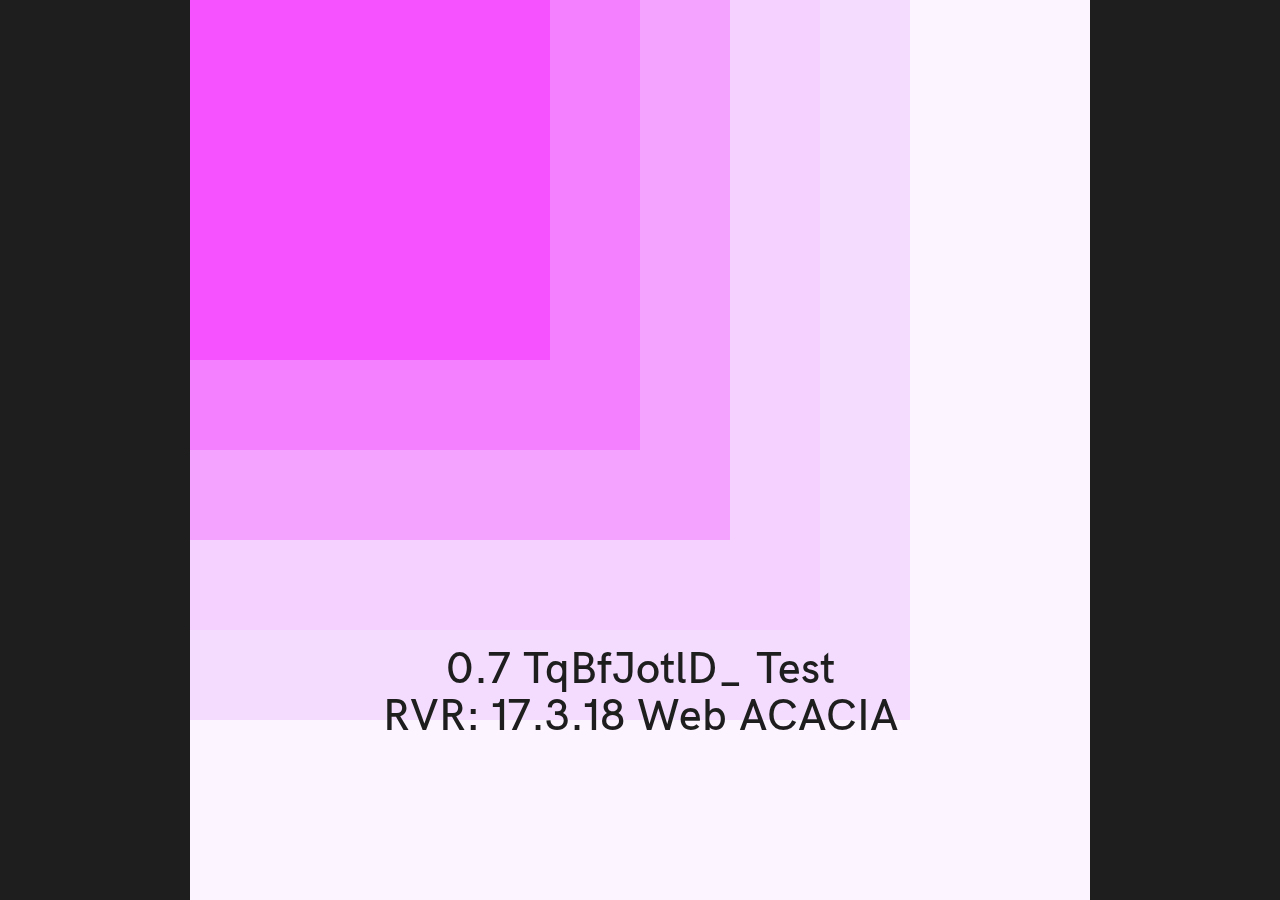
<file: webapps/rookvsrook/index.html>
<!DOCTYPE html>
<html lang="en">
	<head>
	<title>VENDALENGER: Rook vs. Rook</title>
	<link href="css/css.css" rel="stylesheet" type="text/css">
	<script src="vendalenger/vendalenger_intro.js"></script>
	</head>
	<body>
		<script src = "main.js"></script>
	</body>
</html>
</file>
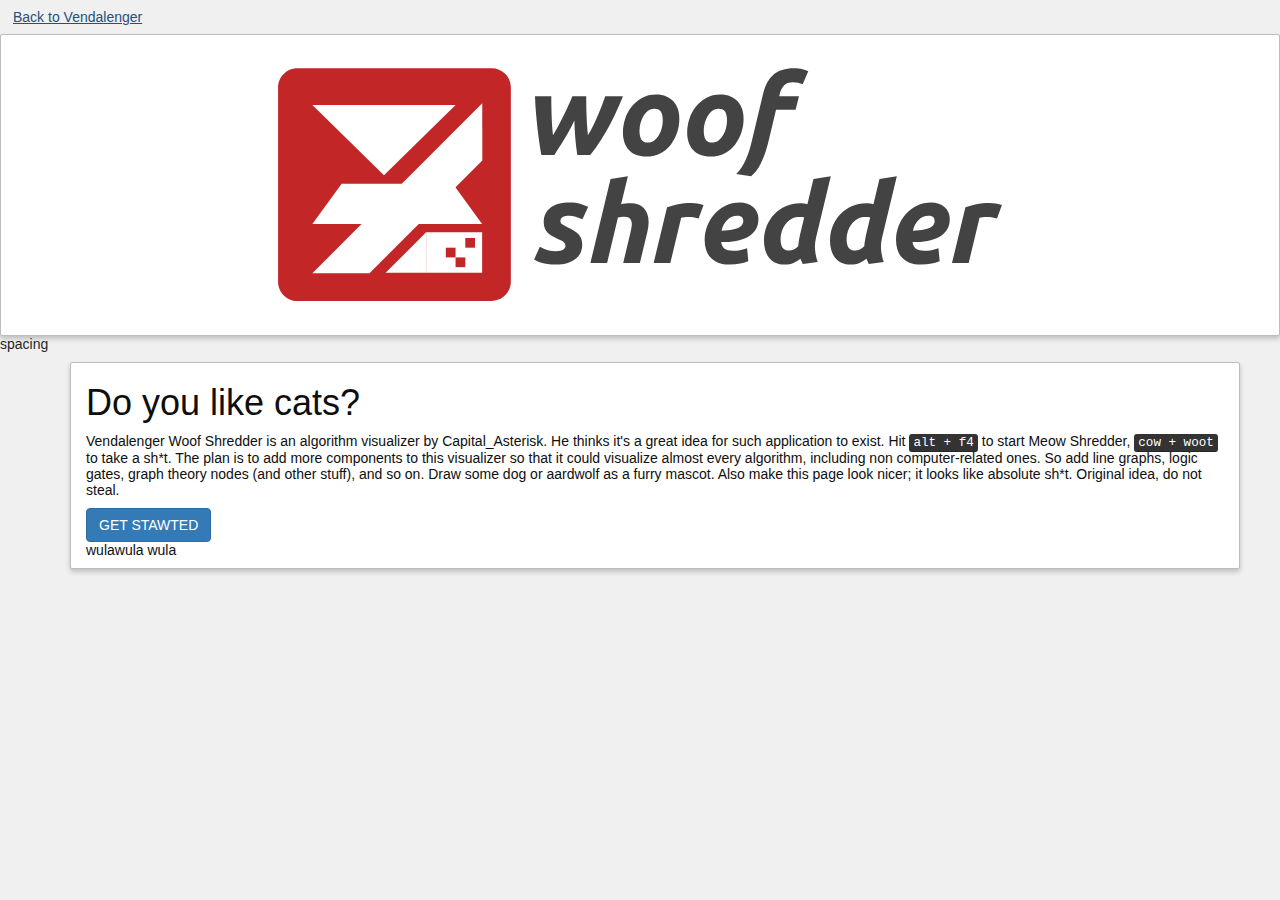
<file: webapps/woofshred/index.html>
<!DOCTYPE html>
<html lang="en">
<head>

	<meta charset="UTF-8">
	<meta name="viewport" content="width=device-width, initial-scale=1">
	<link rel="icon" href="favicon.ico" type="image/x-icon"/>

	<!-- Latest compiled and minified CSS -->
	<!--link rel="stylesheet" href="http://maxcdn.bootstrapcdn.com/bootstrap/3.3.7/css/bootstrap.min.css"-->
	<link rel="stylesheet" href="res/bootstrap.min.css">


	<!-- jQuery library -->
	<!--script src="https://ajax.googleapis.com/ajax/libs/jquery/1.12.4/jquery.min.js"></script-->
	<script src="res/jquery.min.js"></script>

	<!-- Latest compiled JavaScript -->
	<!--script src="http://maxcdn.bootstrapcdn.com/bootstrap/3.3.7/js/bootstrap.min.js"></script-->
	<script src="res/bootstrap.min.js"></script>

	<link rel="stylesheet" href="style/all2.css" type="text/css" />
	<title>Woof Shredder</title>
</head>
<body style="background-color: #f0f0f0; background-image: url('http://vendalenger.x10host.com/img/tile.png'); background-repeat: repeat; color: #262626;">
	<button type="button" id="backbutton" class="btn btn-link">Back to Vendalenger</button>

	<div class="container floata col-sm-12">
		<img class="center-block" src="img/logo.svg" alt="JUST GET STARTED ALREADY" style="max-width: 800px">
	</div>

	<p>spacing</p>
	<div class="container">
		<div class="container floata">
			<h1>Do you like cats?</h1>
			<p>Vendalenger Woof Shredder is an algorithm visualizer by Capital_Asterisk. He thinks it's a great idea for such application to exist. Hit <kbd>alt + f4</kbd> to start Meow Shredder, <kbd>cow + woot</kbd> to take a sh*t. The plan is to add more components to this visualizer so that it could visualize almost every algorithm, including non computer-related ones. So add line graphs, logic gates, graph theory nodes (and other stuff), and so on. Draw some dog or aardwolf as a furry mascot. Also make this page look nicer; it looks like absolute sh*t. Original idea, do not steal.</p>

			<button type="button" id="getstarted" class="btn btn-primary">GET STAWTED</button>
			<p> wulawula wula </p>
		</div>
	</div>
	<?-- cat -->

	<script>
		$('#backbutton').on('click', function (e) {
			window.location.href = "http://vendalenger.x10host.com/";
		})

		$('#getstarted').on('click', function (e) {
			window.location.href = "woof.html";
		})


	</script>
	
</body>
</html>
</file>
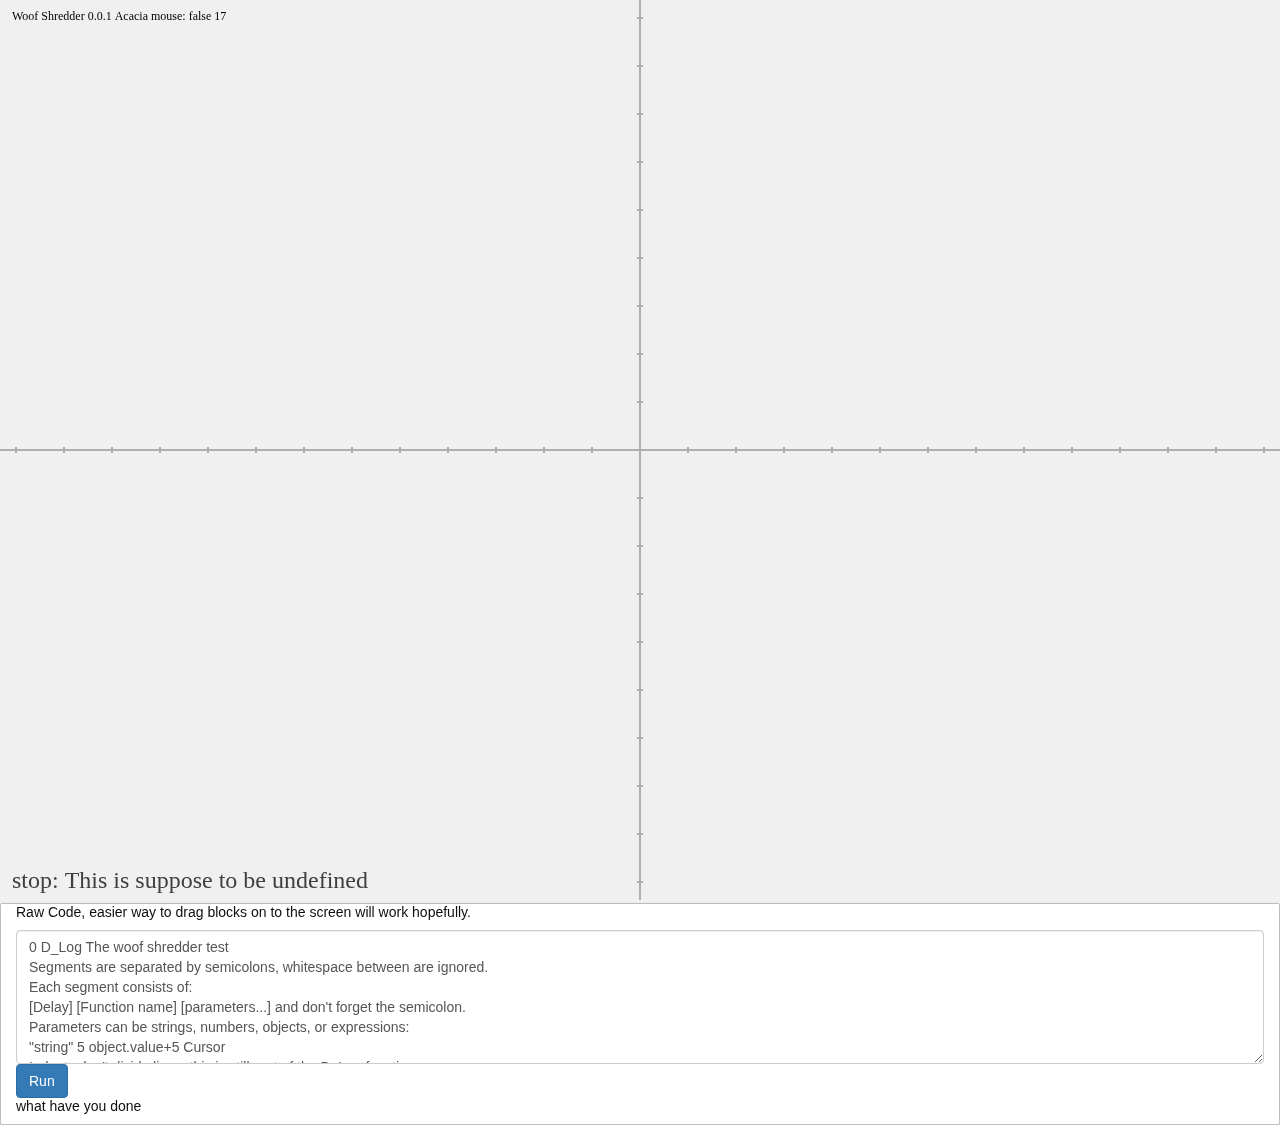
<file: webapps/woofshred/woof.html>
<!DOCTYPE html>
<html lang="en">
<head>
	<!-- Latest compiled and minified CSS -->
	<!--link rel="stylesheet" href="http://maxcdn.bootstrapcdn.com/bootstrap/3.3.7/css/bootstrap.min.css"-->
	<link rel="stylesheet" href="res/bootstrap.min.css">


	<!-- jQuery library -->
	<!--script src="https://ajax.googleapis.com/ajax/libs/jquery/1.12.4/jquery.min.js"></script-->
	<script src="res/jquery.min.js"></script>

	<!-- Latest compiled JavaScript -->
	<!--script src="http://maxcdn.bootstrapcdn.com/bootstrap/3.3.7/js/bootstrap.min.js"></script-->
	<script src="res/bootstrap.min.js"></script>
	<meta charset="UTF-8">
	<meta name="viewport" content="width=device-width, initial-scale=1">
	<link rel="stylesheet" href="style/all2.css" type="text/css" />
	<link rel="icon" href="favicon.ico" type="image/x-icon"/>
	<title>Woof Shredder!</title>
</head>
<body style="background-color: #f0f0f0; background-image: url('http://vendalenger.x10host.com/img/tile.png'); background-repeat: repeat; color: #262626;">
	
	<canvas id="neatcanvas" width="48px" height="48px" style="margin: 0px;" unselectable="on">
		get a better browser, dinosaur m8
	</canvas>

	<div class="container floata col-sm-12">
		<p>Raw Code, easier way to drag blocks on to the screen will work hopefully.</p>
		<!--textarea class="form-control" id="code" rows="6">
0 D_Log ffmpeg is cool. Spider! First line is not read somehow;
0 Create Cursor Bird value:0 textH:center textV:bottom;
0 Create Box Foo x:-2 y:0;
0 Create BarArray Bar value:shuffle y:2;
2 If (Bird == Foo) {
	0 D_Log "see? nothing happened";
}
2 If (Bird != Foo) {
	0 D_Log "see? something happened!";
}
1 Translate Bird 1 0;
0.2 Translate Bird Bird.x 0;
0.2 Translate Bird Bird.x 0;
0.2 Translate Bird 5 0;
0.2 Translate Bird -5 0;
0.2 Translate Bird 5 0;
0.2 Translate Bird -5 0;
0.2 Translate Bird 5 0;
0.2 Translate Bird -5 0;
0.2 Translate Bird 5 0;
0.2 Translate Bird -7 -3;
0.7 MoveTo Bird Foo;
0.6 CursorGet + Bird;
0.6 CursorGet + Bird;
0.6 CursorPut = Bird;
0.3 MoveTo Bird Bar 0;
0.1 CursorPut = Bird;
0.3 MoveTo Bird Bar Bird.index+1;
0.1 CursorPut = Bird;
0.3 MoveTo Bird Bar Bird.index+1;
0.1 CursorPut = Bird;
0.3 MoveTo Bird Bar Bird.index+1;
0.1 CursorPut = Bird;
0.3 MoveTo Bird Bar Bird.index+1;
0.1 CursorPut = Bird;
0.3 MoveTo Bird Bar Bird.index+1;
0.1 CursorPut = Bird;
0.3 MoveTo Bird Bar Bird.index+1;
0.1 CursorPut = Bird;
0.3 MoveTo Bird Bar Bird.index+1;
0.1 CursorPut = Bird;
0.3 MoveTo Bird Bar Bird.index+1;
0.1 CursorPut = Bird;
0.3 MoveTo Bird Bar Bird.index+1;
0.1 CursorPut = Bird;
0.3 MoveTo Bird Bar 10;
0.1 CursorPut = Bird;
0.3 MoveTo Bird Bar 11;
0.1 CursorPut = Bird;
2 Translate Bird 5 0;
0.0 While (2 == 2) {
	0.5 Translate Bird 1 0;
	0.5 Translate Bird -1 0;
}
</textarea-->
<textarea class="form-control" id="code" rows="6">
0 D_Log The woof shredder test
Segments are separated by semicolons, whitespace between are ignored.
Each segment consists of:
[Delay] [Function name] [parameters...] and don't forget the semicolon.
Parameters can be strings, numbers, objects, or expressions:
"string" 5 object.value+5 Cursor
Indents don't divide lines, this is still part of the D_Log function.
This example is the Bubble Sort
See shredwoof.js for more information.;

0 D_Log This function creates a cursor. Cursors do all the number moving;
0 Create Cursor Cur0 value:0 textH:center textV:bottom;

0 D_Log This one creates the array named Bar
change value to random, max, min, ramp, ramp_int, or shuffle;
0 Create BarArray Bar value:shuffle x:-6 y:2 width:12 size:32;

0 D_Log Move Cursor to position 0 of Bar
0.3 MoveTo Cur0 Bar 0;

0 D_Log Start doing the actual sorting.

A cursor can select objects and put it into slots.
In this while loop:
- Cur0 selects the index it's on as 0.
- Moves to the next index
- Cur0 selects the index it's on as 1.
- If 0 is larger then 1, then swap them. (not really);
0.0 While (Cur0.index < Bar.value.length - 1 && Cur0.value != Bar.value.length - 1) {
	0.0 CursorSelect Cur0 0;
	0.05 MoveTo Cur0 Bar Cur0.index+1;
	0.0 CursorSelect Cur0 1;
	0.0 If (Bar.value[Cur0.index] < Bar.value[Cur0.index - 1]) {
		0.1 CursorSwap Cur0 0 1;
	}
	0.0 If (Cur0.index == Bar.value.length - 1 - Cur0.value) {
		0.1 CursorOp Cur0 + 1;
		0.1 MoveTo Cur0 Bar 0;
	}
}
0.1 CursorOp Cur0 = "We did it!";
</textarea>
		<button type="button" id="getstarted" class="btn btn-primary">Run</button>
		<p>what have you done</p>
	</div>
	
	<script src="shredwoof.js"></script>
	
</body>
</html>
</file>
<file: webapps/rookvsrook/css/css.css>
@font-face {
  font-family: 'Righteous';
  font-style: normal;
  font-weight: 400;
  src: url(Righteous/Righteous-Regular.ttf) format('woff2');
}

@font-face {
  font-family: 'HKGrotesk';
  font-style: normal;
  font-weight: 400;
  src: url(HKGrotesk-Medium.ttf) format('woff2');
}

canvas {
  /* http://stackoverflow.com/questions/7615009/disable-interpolation-when-scaling-a-canvas */
  image-rendering: optimizeSpeed;
  image-rendering: -moz-crisp-edges;
  image-rendering: -webkit-optimize-contrast;
  image-rendering: -o-crisp-edges;
  image-rendering: pixelated;
  -ms-interpolation-mode: nearest-neighbor;
}

body {
  background-color: #ffffff;
}
</file>
<file: webapps/woofshred/style/all2.css>
body {
	background-color: #f0f0f0;
	background-image: url("../img/tile.png");
	background-repeat: repeat

	color: #262626;

	margin: 0px;
	padding: 0px;
	width: 100%;

	font: 14px 'Ubuntu', sans-serif;
}

.logobox
{
	background-color: #1c1c1c;
	color: #ffffff;
	box-shadow: 0px 3px 5px 0px rgba(0,0,0,0.2);

	height: auto;
	width: auto;
	text-align: left;

	margin: 0px;
	padding: 0px;
	overflow: auto;

	border-color: #0e0e0e;
	border-style: solid;
	border-width: 1px;


}

.content
{
	background-color: #ffffff;
	color: #0e0e0e;
	box-shadow: 0px 3px 5px 0px rgba(0,0,0,0.2);
	/*box-shadow: 0px 6px 12px 0px rgba(0,0,0,0.1);*/

	height: auto;
	width: auto;
	text-align: left;

	margin: 1%;
	padding: 8px 24px 8px 24px;
	overflow: auto;

	border-color: #bdbdbd;
	border-style: solid;
	border-width: 1px;
	border-radius: 2px;

}

.floata {
	background-color: #ffffff;
	color: #0e0e0e;
	box-shadow: 0px 3px 5px 0px rgba(0,0,0,0.2);
	/*box-shadow: 0px 6px 12px 0px rgba(0,0,0,0.1);*/

	border-color: #bdbdbd;
	border-style: solid;
	border-width: 1px;
	border-radius: 2px;

}

.filly {
	width: 100%;
	margin-left: auto;
	margin-right: auto;
}

ul {
	float: right;
	list-style-type: none;
	text-align: right;
	background-color: #303030;
	
	margin: 0px;
	padding: 0px;


	-webkit-column-count: 2; /* Chrome, Safari, Opera */
	-moz-column-count: 2; /* Firefox */
	column-count: 2;

	-webkit-column-gap: 0px; /* Chrome, Safari, Opera */
	-moz-column-gap: 0px; /* Firefox */
	column-gap: 0px;
}

li a {
	padding: 10px 32px 10px 32px;
	text-align: center;
	display: block;
	background-color: #303030;
	text-decoration: none;
	font: 22px 'Ubuntu', sans-serif;
	color: #ffffff;
	width: 90px;
}

li a:hover {
	background-color: #67ff00;
	
}
</file>
